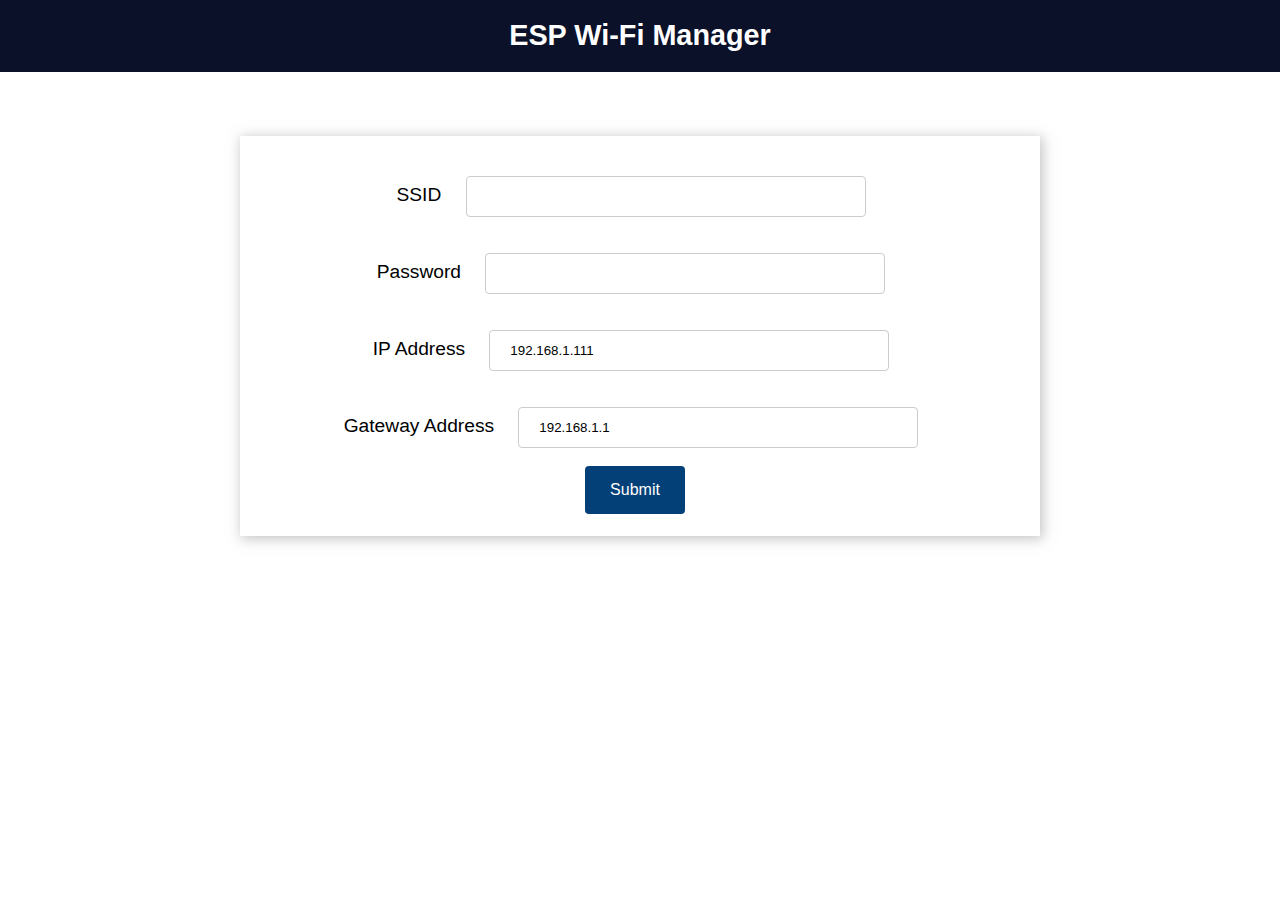
<file: data/wifimanager.html>
<!DOCTYPE html>
<html>
<head>
  <title>ESP Wi-Fi Manager</title>
  <meta name="viewport" content="width=device-width, initial-scale=1">
  <link rel="icon" href="data:,">
  <link rel="stylesheet" type="text/css" href="wifimanagerstyle.css">
</head>
<body>
  <div class="topnav">
    <h1>ESP Wi-Fi Manager</h1>
  </div>
  <div class="content">
    <div class="card-grid">
      <div class="card">
        <form action="/" method="POST">
          <p>
            <label for="ssid">SSID</label>
            <input type="text" id ="ssid" name="ssid"><br>
            <label for="pass">Password</label>
            <input type="text" id ="pass" name="pass"><br>
            <label for="ip">IP Address</label>
            <input type="text" id ="ip" name="ip" value="192.168.1.111"><br>
            <label for="gateway">Gateway Address</label>
            <input type="text" id ="gateway" name="gateway" value="192.168.1.1"><br>
            <input type ="submit" value ="Submit">
          </p>
        </form>
      </div>
    </div>
  </div>
</body>
</html>
</file>
<file: data/wifimanagerstyle.css>
html {
    font-family: Arial, Helvetica, sans-serif; 
    display: inline-block; 
    text-align: center;
  }
  
  h1 {
    font-size: 1.8rem; 
    color: white;
  }
  
  p { 
    font-size: 1.4rem;
  }
  
  .topnav { 
    overflow: hidden; 
    background-color: #0A1128;
  }
  
  body {  
    margin: 0;
  }
  
  .content { 
    padding: 5%;
  }
  
  .card-grid { 
    max-width: 800px; 
    margin: 0 auto; 
    display: grid; 
    grid-gap: 2rem; 
    grid-template-columns: repeat(auto-fit, minmax(300px, 1fr));
  }
  
  .card { 
    background-color: white; 
    box-shadow: 2px 2px 12px 1px rgba(140,140,140,.5);
  }
  
  .card-title { 
    font-size: 1.2rem;
    font-weight: bold;
    color: #034078
  }
  
  input[type=submit] {
    border: none;
    color: #FEFCFB;
    background-color: #034078;
    padding: 15px 15px;
    text-align: center;
    text-decoration: none;
    display: inline-block;
    font-size: 16px;
    width: 100px;
    margin-right: 10px;
    border-radius: 4px;
    transition-duration: 0.4s;
    }
  
  input[type=submit]:hover {
    background-color: #1282A2;
  }
  
  input[type=text], input[type=number], select {
    width: 50%;
    padding: 12px 20px;
    margin: 18px;
    display: inline-block;
    border: 1px solid #ccc;
    border-radius: 4px;
    box-sizing: border-box;
  }
  
  label {
    font-size: 1.2rem; 
  }
  .value{
    font-size: 1.2rem;
    color: #1282A2;  
  }
  .state {
    font-size: 1.2rem;
    color: #1282A2;
  }
  button {
    border: none;
    color: #FEFCFB;
    padding: 15px 32px;
    text-align: center;
    font-size: 16px;
    width: 100px;
    border-radius: 4px;
    transition-duration: 0.4s;
  }
  .button-on {
    background-color: #034078;
  }
  .button-on:hover {
    background-color: #1282A2;
  }
  .button-off {
    background-color: #858585;
  }
  .button-off:hover {
    background-color: #252524;
  }
</file>
